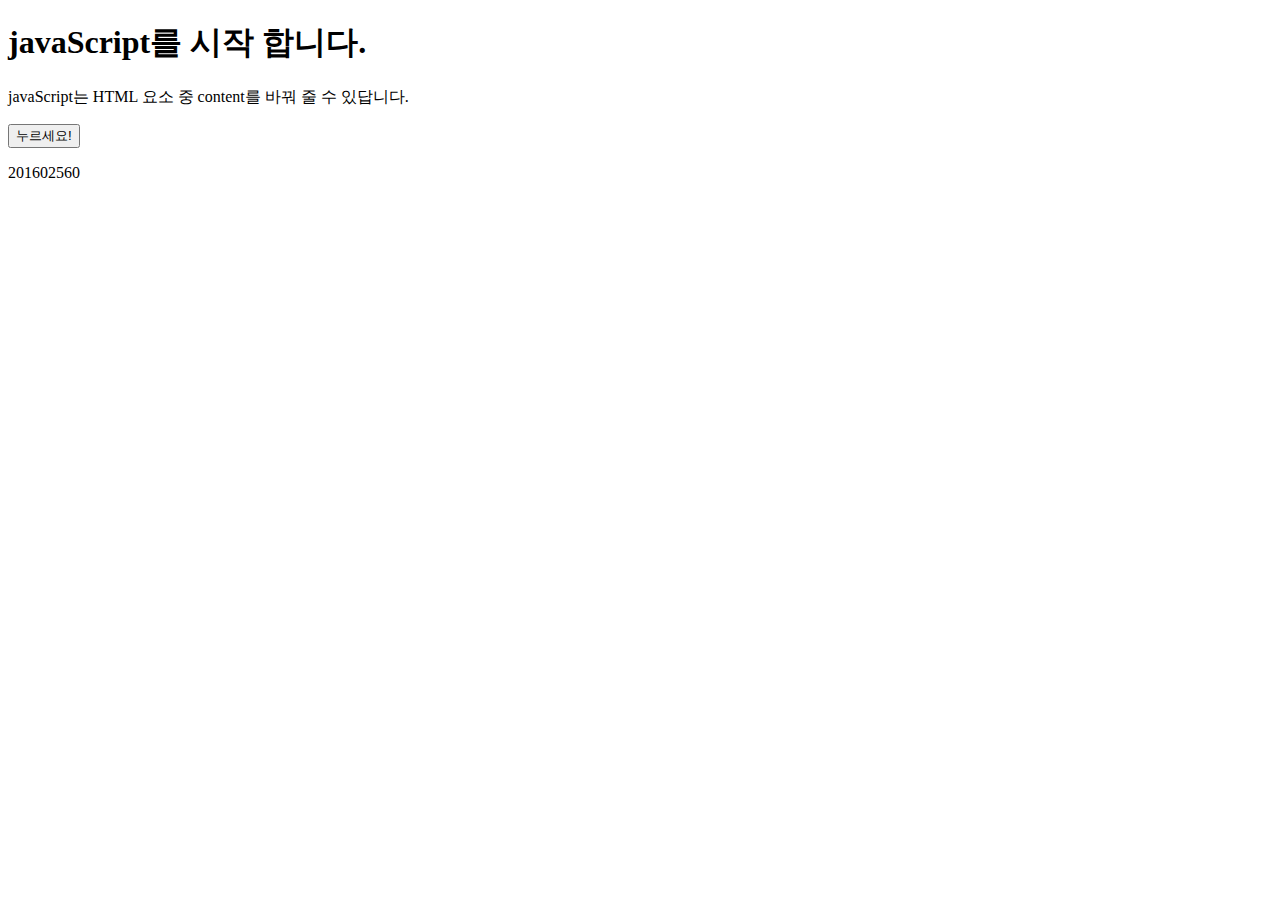
<file: PA/PA7/assignment1/ass10_jsChangeContent.html>
<!DOCTYPE html>
<html lang="en">
<head>
    <meta charset="UTF-8">
    <title>Title</title>
</head>
<body>

<h1>javaScript를 시작 합니다.</h1>

<p>javaScript는 HTML 요소 중 content를 바꿔 줄 수 있답니다.</p>
<button type="button" onclick="myFunction()">누르세요!</button>

<p id="student">201602560</p>

<script>
function myFunction() {
  document.getElementById("student").innerHTML = "Jaesung Lee";
}
</script>

</body>
</html>
</file>
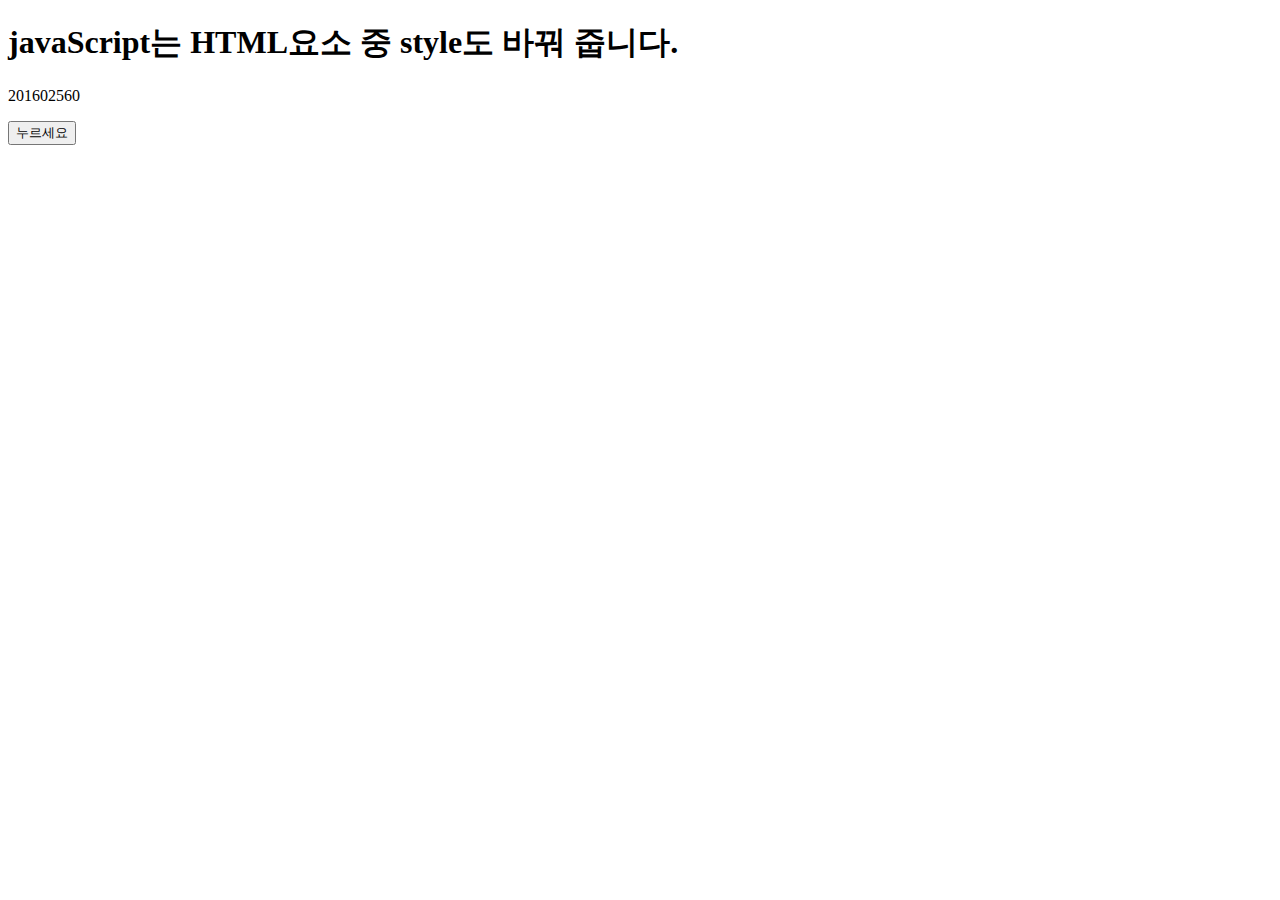
<file: PA/PA7/assignment1/ass11_jsChangeStyles.html>
<!DOCTYPE html>
<html lang="en">
<head>
    <meta charset="UTF-8">
    <title>Title</title>
</head>
<body>

<h1>javaScript는 HTML요소 중 style도 바꿔 줍니다.</h1>

<p id="student">201602560</p>

<script>
function myFunc() {
  document.getElementById("student").innerHTML = "Jaesung Lee";
  document.getElementById("student").style.fontSize = "17px";
  document.getElementById("student").style.color = "purple";
  document.getElementById("student").style.backgroundColor = "ivory";
}
</script>

<button type="button" onclick="myFunc()"> 누르세요 </button>

</body>
</html>
</file>
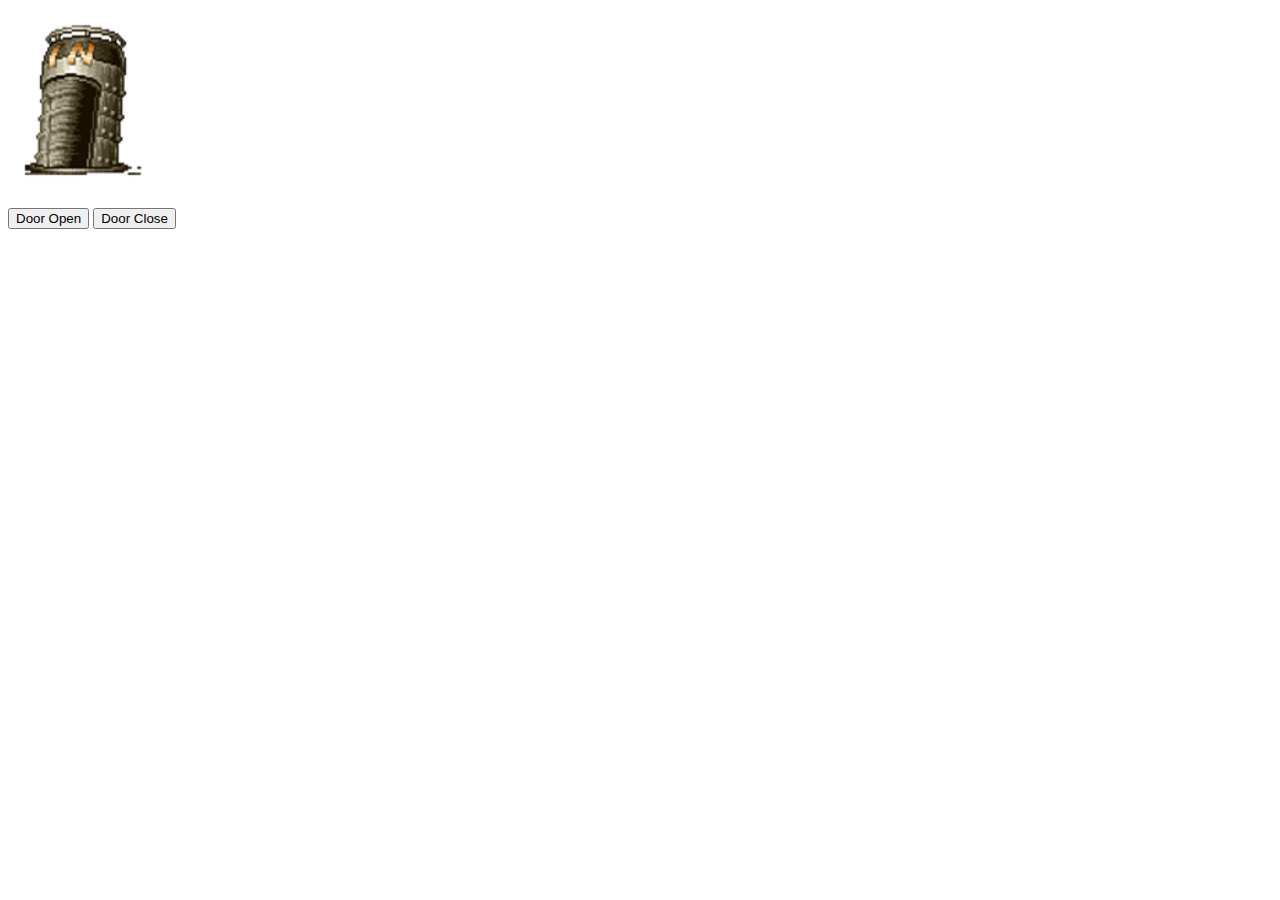
<file: PA/PA7/assignment1/ass12_jsChangeAttributes.html>
<!DOCTYPE html>
<html lang="en">
<head>
    <meta charset="UTF-8">
    <title>Title</title>
</head>
<body>
<script>
function base(door) {
  var pic;
  if (door == 0) {
    pic = "doorClose.png"
  } else {
    pic = "doorOpen.png"
  }
  document.getElementById('doorState').src = pic;
}
</script>

<img id="doorState" src="doorClose.png" width="140" height="180">

<p>
<button type="button" onclick="base(1)">Door Open</button>
<button type="button" onclick="base(0)">Door Close</button>
</p>

</body>
</html>
</file>
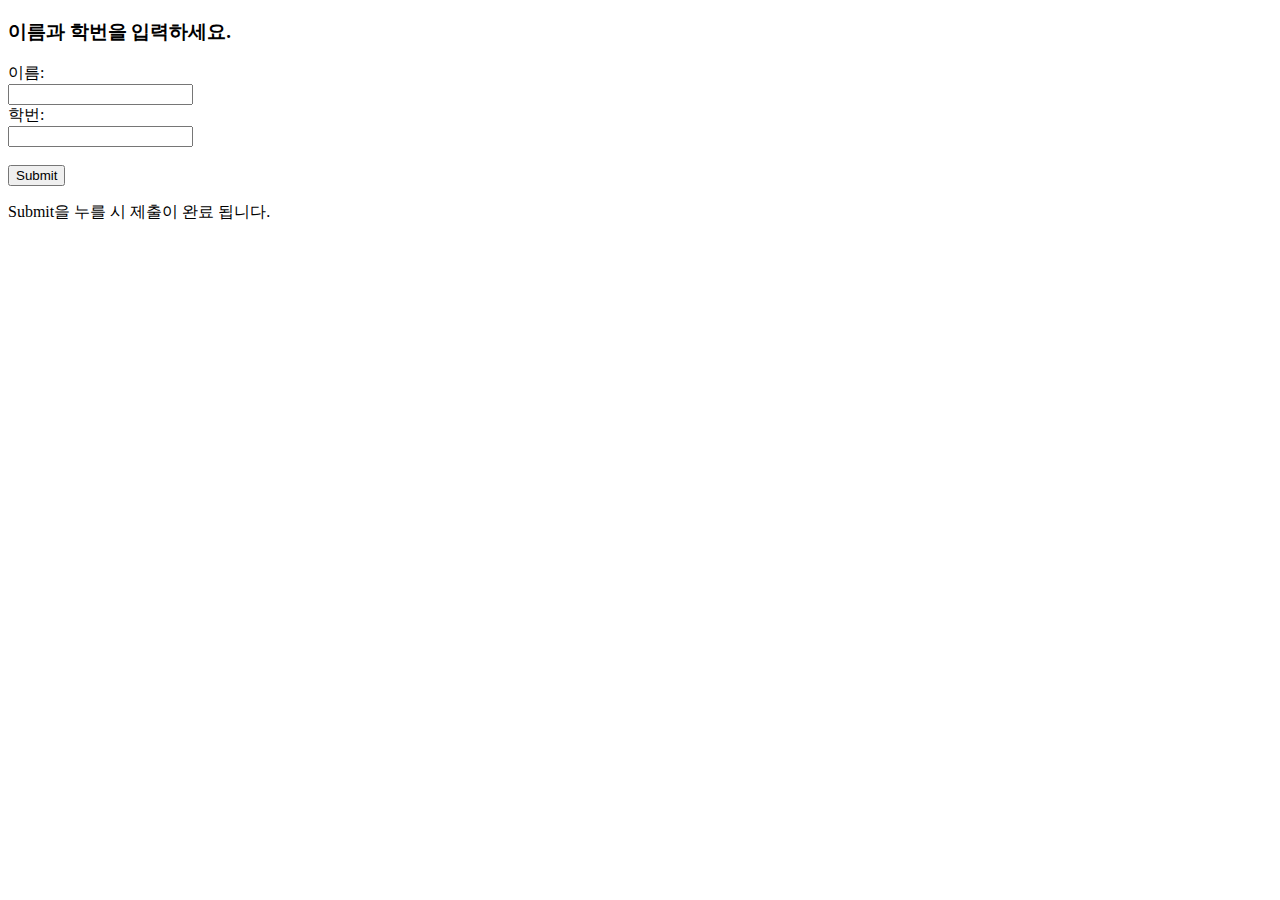
<file: PA/PA7/assignment1/ass13_htmlForms.html>
<!DOCTYPE html>
<html lang="en">
<head>
    <meta charset="UTF-8">
    <title>Title</title>
</head>
<body>

<h3>이름과 학번을 입력하세요.</h3>

<label for="s_name">이름:</label><br>
<input type="text" id="s_name" name="s_name"><br>
<label for="s_num">학번:</label><br>
<input type="text" id="s_num" name="s_num"><br><br>
<input type="submit" value="Submit">


<p>Submit을 누를 시 제출이 완료 됩니다.</p>

</body>
</html>
</file>
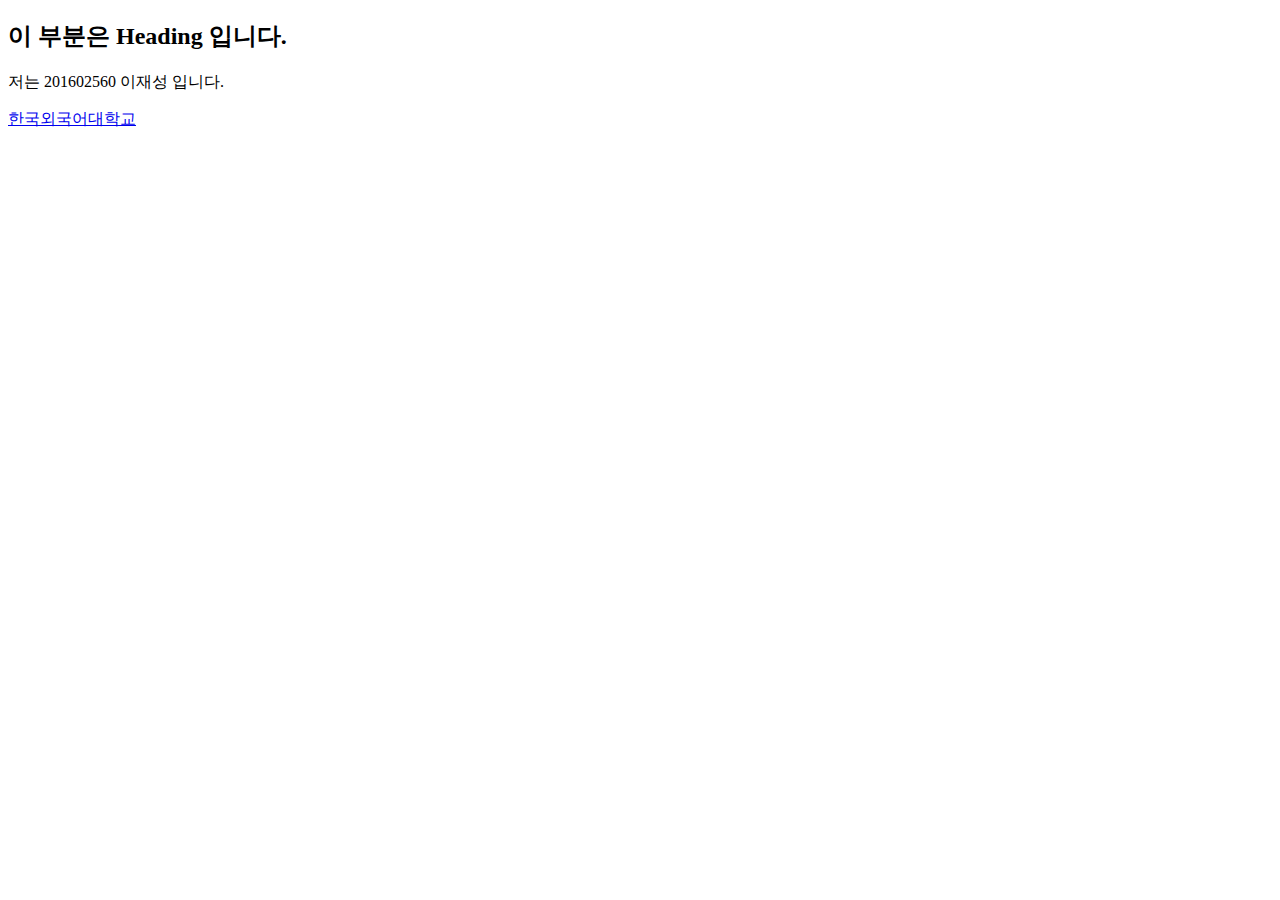
<file: PA/PA7/assignment1/ass1_hrefAttribute.html>
<!DOCTYPE html>
<html lang="en">
<head>
    <meta charset = "UTF-8">
    <title> Title </title>
</head>
<body>

<h2>이 부분은 Heading 입니다.</h2>
<p>저는 201602560 이재성 입니다.</p>

<a href="http://www.hufs.ac.kr">한국외국어대학교</a>

</body>
</html>
</file>
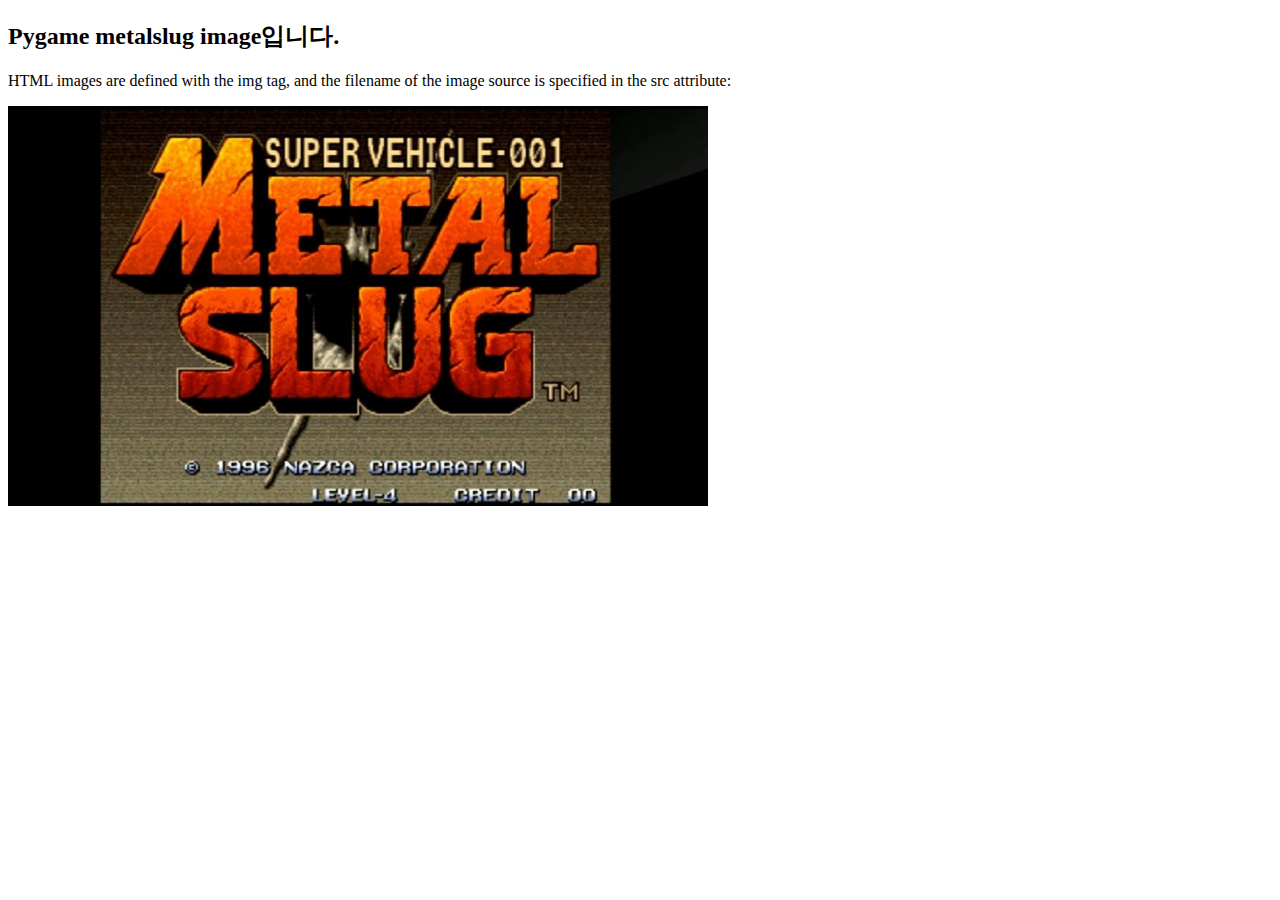
<file: PA/PA7/assignment1/ass2_srcAttribute.html>
<!DOCTYPE html>
<html lang="en">
<head>
    <meta charset="UTF-8">
    <title>Title</title>
</head>
<body>

<h2>Pygame metalslug image입니다.</h2>
<p>HTML images are defined with the img tag, and the filename of the image source is specified in the src attribute:</p>

<img src="metalslug.png" width="700" height="400">

</body>
</html>
</file>
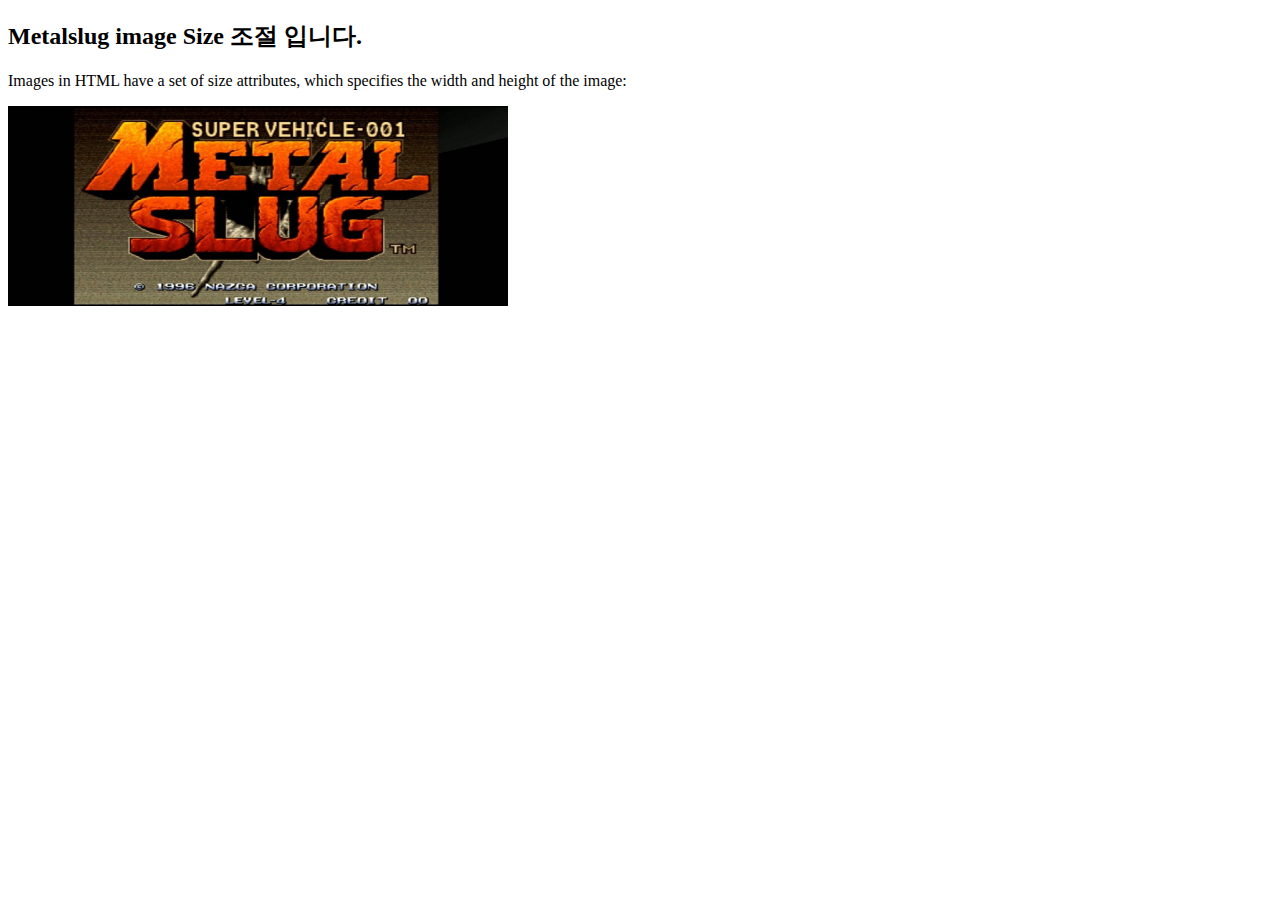
<file: PA/PA7/assignment1/ass3_width_heightAttribute.html>
<!DOCTYPE html>
<html lang="en">
<head>
    <meta charset="UTF-8">
    <title>Title</title>
</head>
<body>

<h2>Metalslug image Size 조절 입니다.</h2>
<p>Images in HTML have a set of size attributes, which specifies the width and height of the image:</p>

<img src="metalslug.png" width="500" height="200">

</body>
</html>
</file>
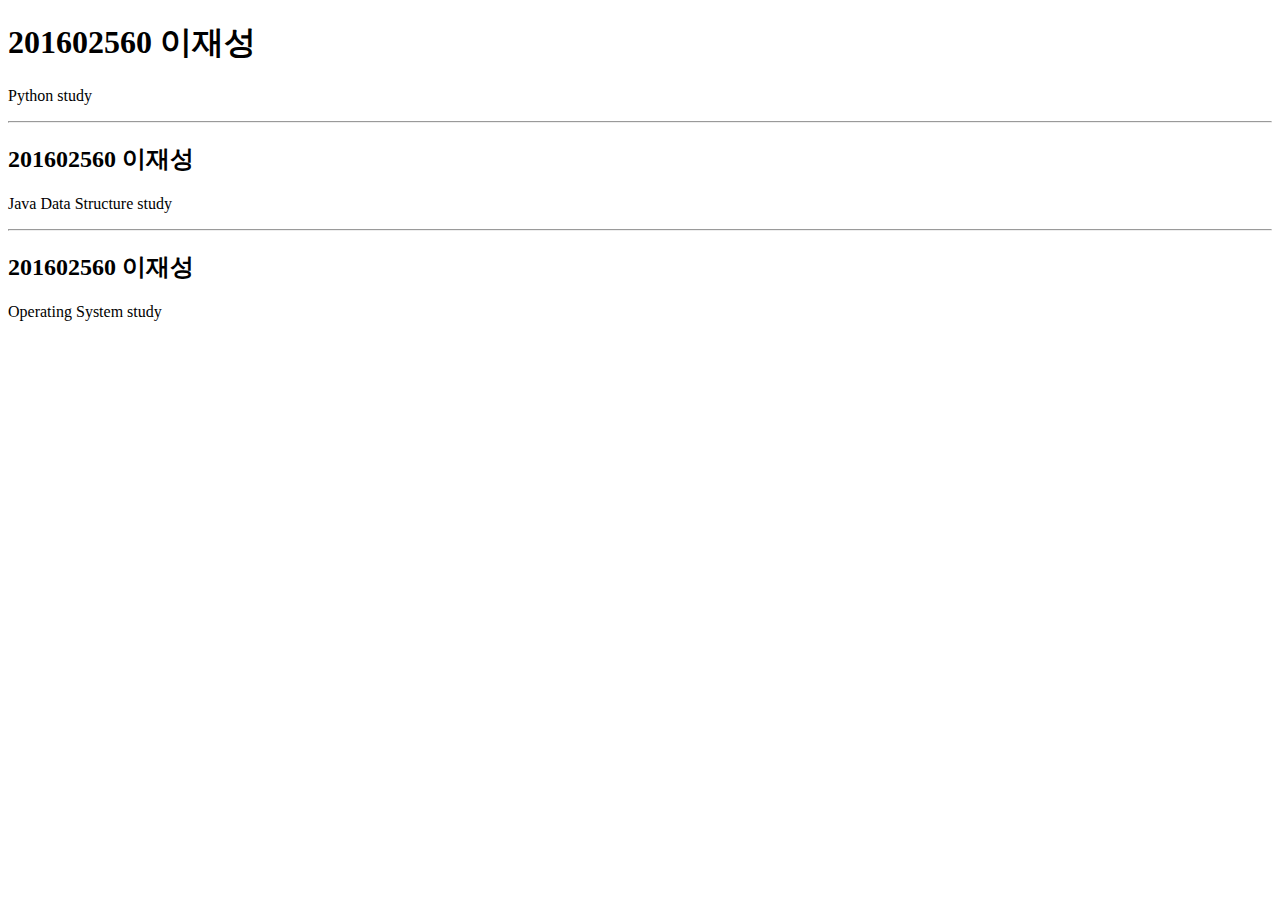
<file: PA/PA7/assignment1/ass4_horizontalRules.html>
<!DOCTYPE html>
<html>
<head>
    <meta charset="UTF-8">
    <title>Title</title>
</head>
<body>

<h1>201602560 이재성 </h1>
<p>Python study</p>
<hr>

<h2>201602560 이재성</h2>
<p>Java Data Structure study</p>
<hr>

<h2>201602560 이재성</h2>
<p>Operating System study</p>

</body>
</html>
</file>
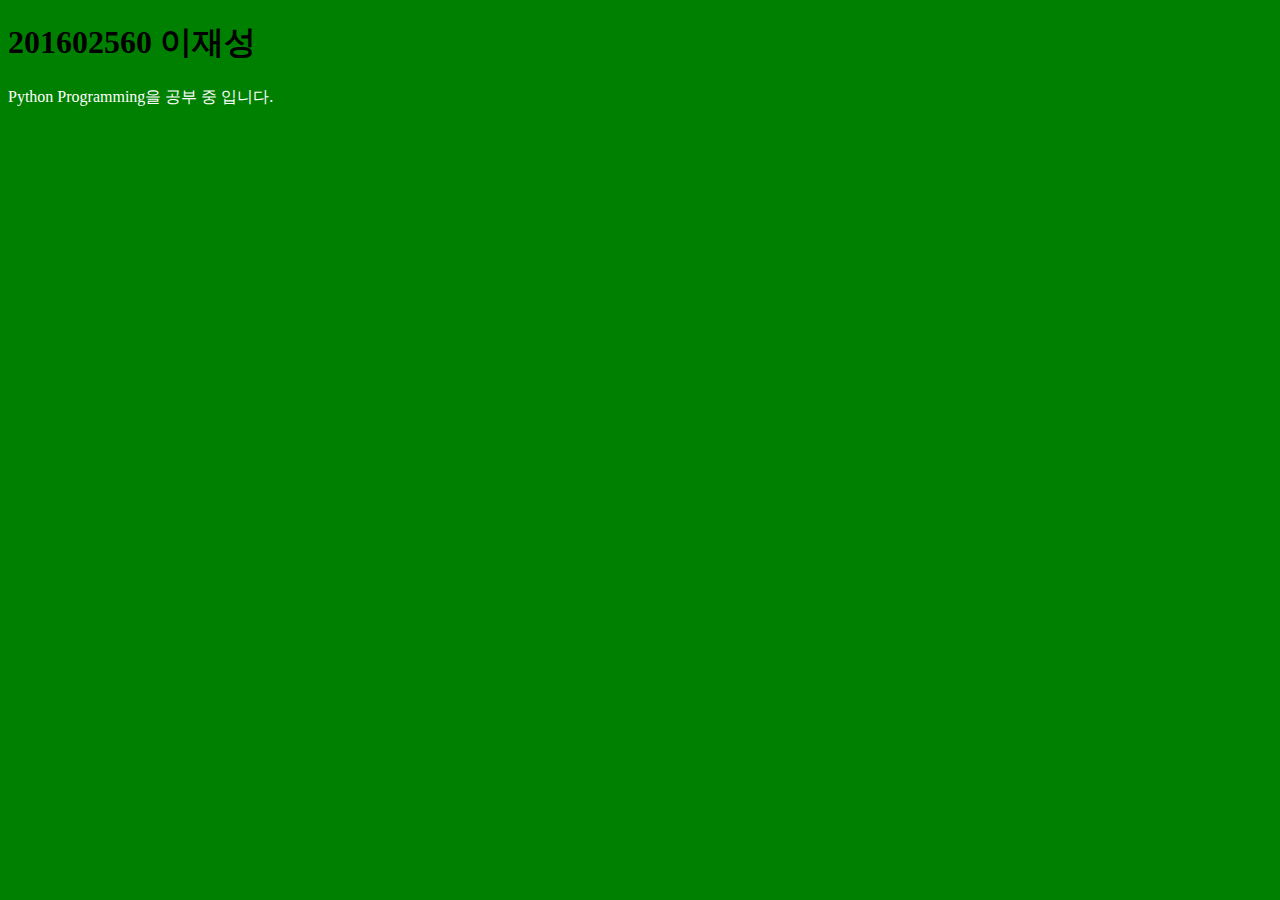
<file: PA/PA7/assignment1/ass5_internalCSS.html>
<!DOCTYPE html>
<html>
<head>
     <meta charset="UTF-8">
    <title>Title</title>
<style>
body {background-color: green;}
h1   {color: black;}
p    {color: white;}
</style>
</head>
<body>

<h1>201602560 이재성</h1>
<p>Python Programming을 공부 중 입니다.</p>

</body>
</html>
</file>
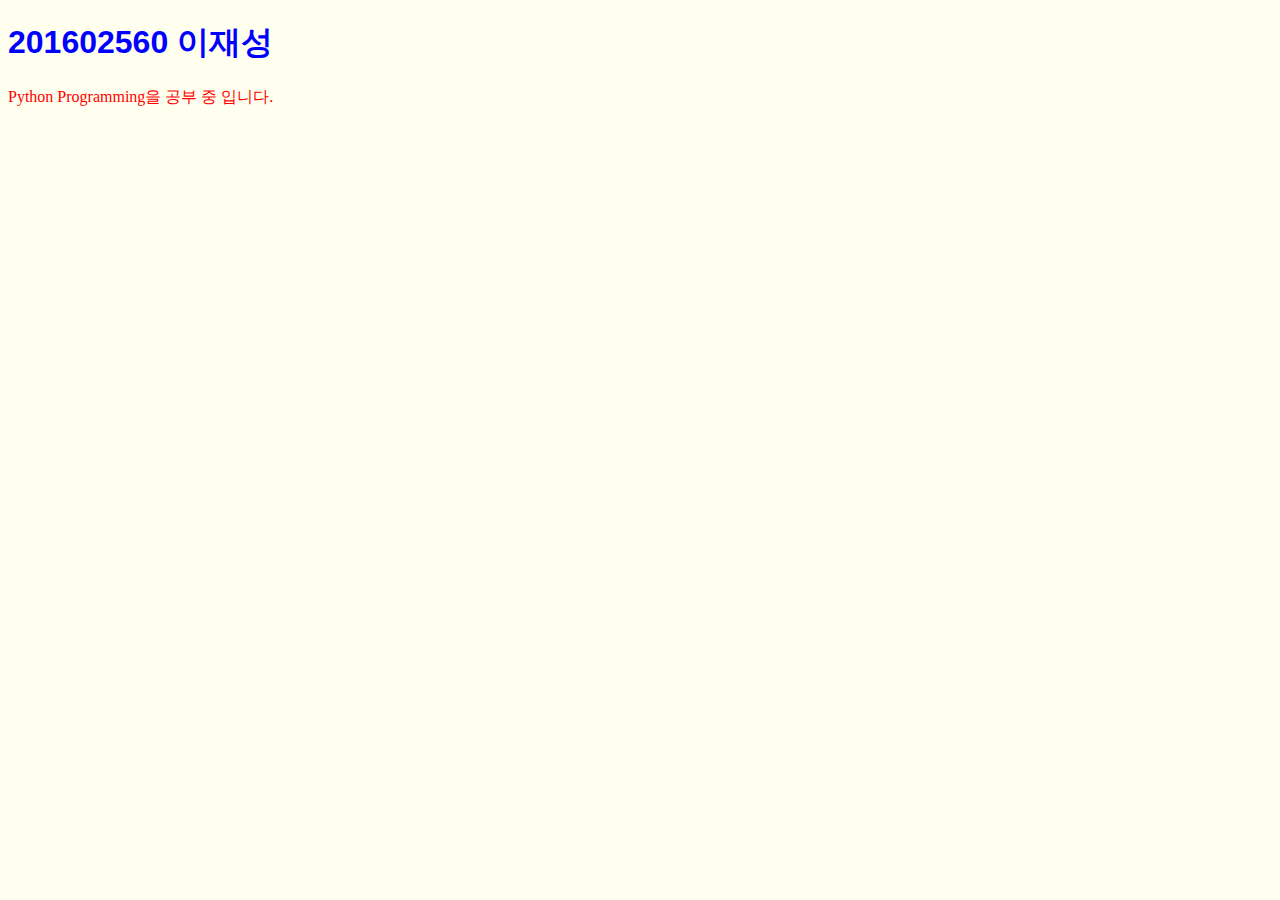
<file: PA/PA7/assignment1/ass6_externalCSS.html>
<!DOCTYPE html>
<html lang="en">
<head>
    <meta charset="UTF-8">
    <link rel="stylesheet" href="ass6_externalCSS.css">
    <title>Title</title>
</head>
<body>

<h1>201602560 이재성</h1>
<p>Python Programming을 공부 중 입니다.</p>

</body>
</html>
</file>
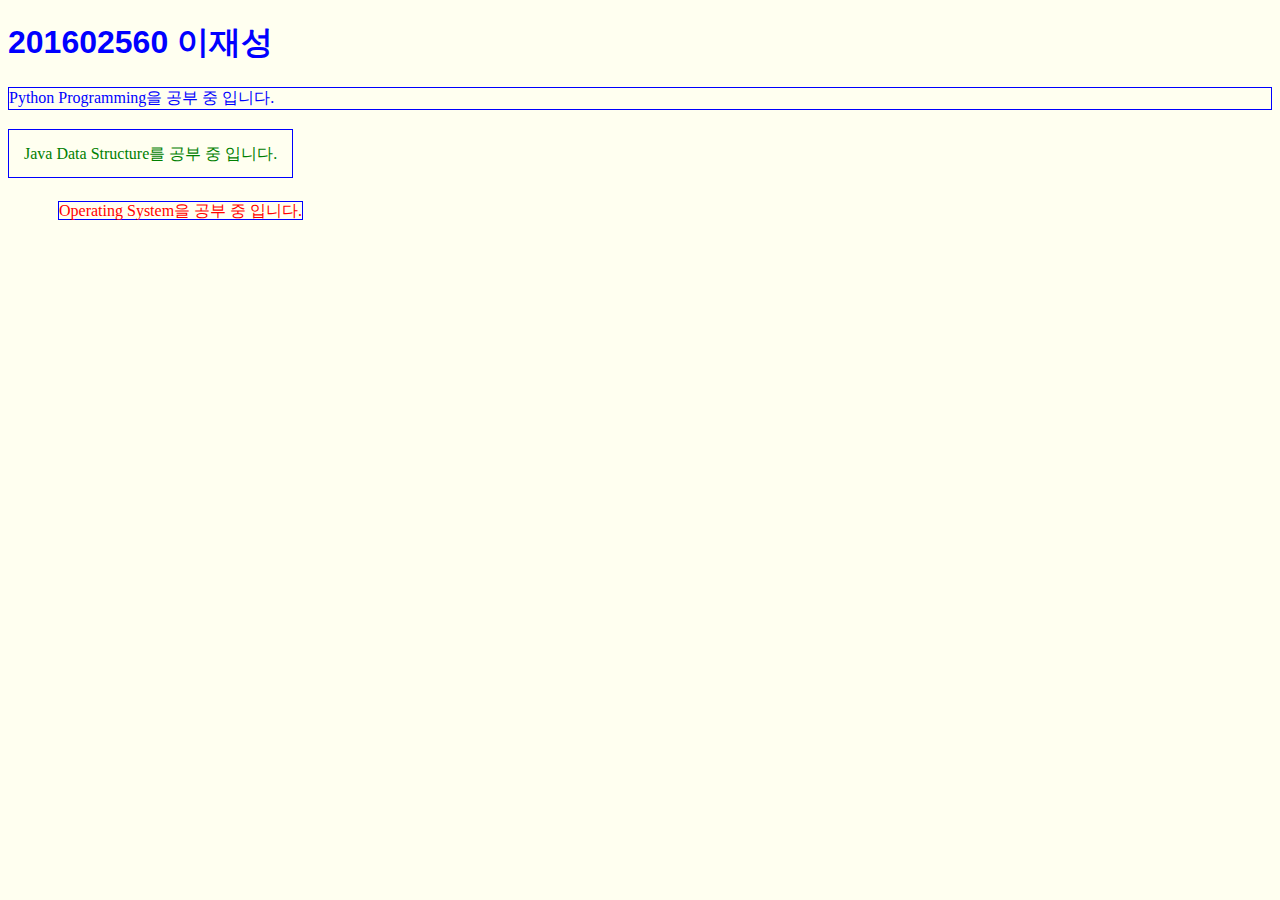
<file: PA/PA7/assignment1/ass7_Border_Padding_Margin.html>
<!DOCTYPE html>
<html lang="en">
<head>
    <meta charset="UTF-8">
    <link rel="stylesheet" href="ass7_Border_Padding_Margin.css">
    <title>Title</title>
</head>
<body>

<h1>201602560 이재성</h1>
<p>Python Programming을 공부 중 입니다.</p> <br>
<p1>Java Data Structure를 공부 중 입니다.</p1> <br><br><br>
<p2>Operating System을 공부 중 입니다.</p2>

</body>
</html>
</file>
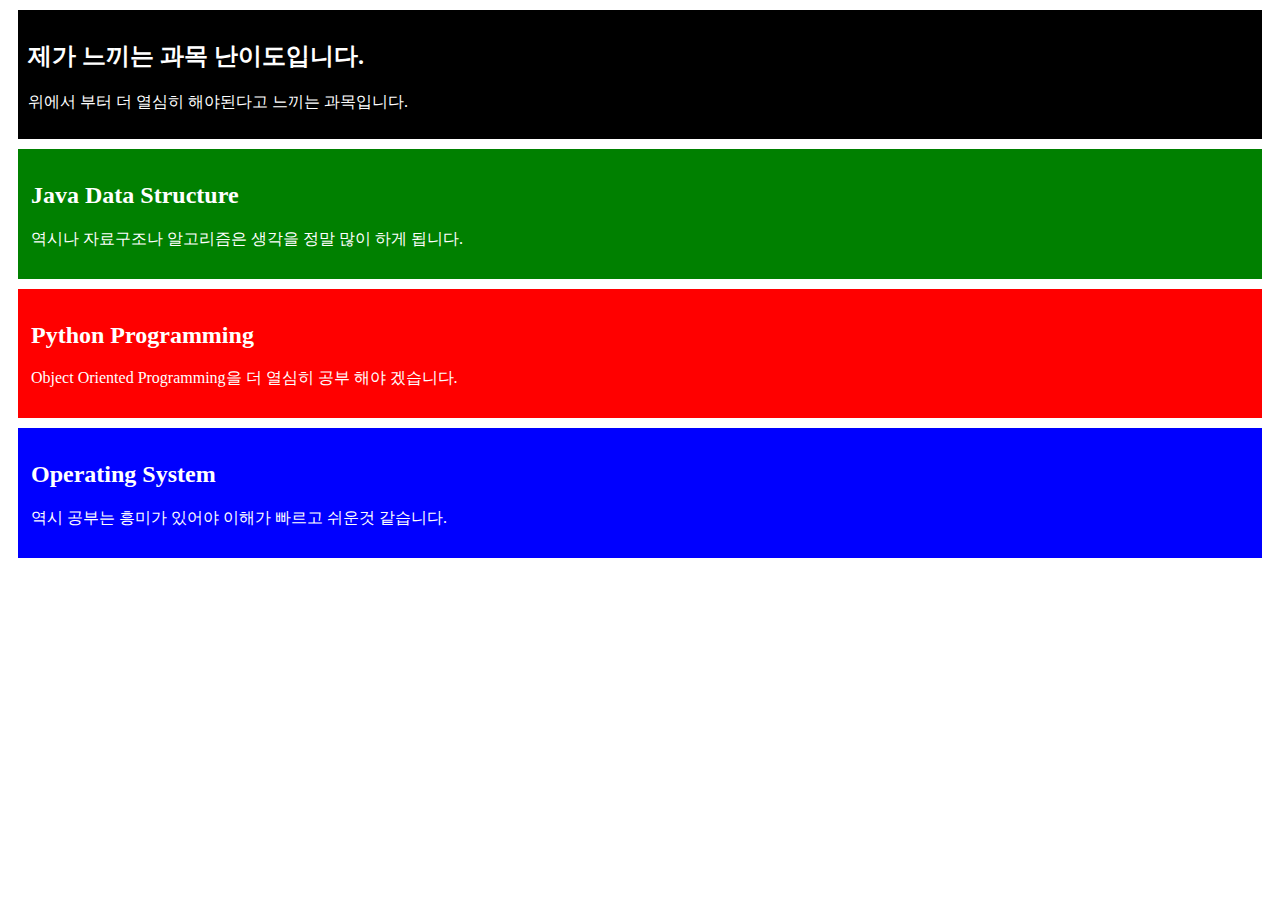
<file: PA/PA7/assignment1/ass8_classAttribute.html>
<!DOCTYPE html>
<html lang="en">
<head>
    <meta charset="UTF-8">
    <title>Title</title>
    <style>
.studies {
  background-color : black;
  color : white;
  margin : 10px;
  padding : 10px;
}
.python {
  background-color: red;
  color: white;
  margin: 10px;
  padding: 13px;
}
.java {
  background-color: green;
  color: white;
  margin: 10px;
  padding: 13px;
}
.os {
  background-color: blue;
  color: white;
  margin: 10px;
  padding: 13px;
}
</style>
</head>
<body>

<div class="studies">
<h2>제가 느끼는 과목 난이도입니다.</h2>
<p>위에서 부터 더 열심히 해야된다고 느끼는 과목입니다.</p>
</div>

<div class="java">
<h2>Java Data Structure</h2>
<p>역시나 자료구조나 알고리즘은 생각을 정말 많이 하게 됩니다.</p>
</div>

<div class="python">
<h2>Python Programming</h2>
<p>Object Oriented Programming을 더 열심히 공부 해야 겠습니다.</p>
</div>

<div class="os">
<h2>Operating System</h2>
<p>역시 공부는 흥미가 있어야 이해가 빠르고 쉬운것 같습니다.</p>
</div>

</body>
</html>
</file>
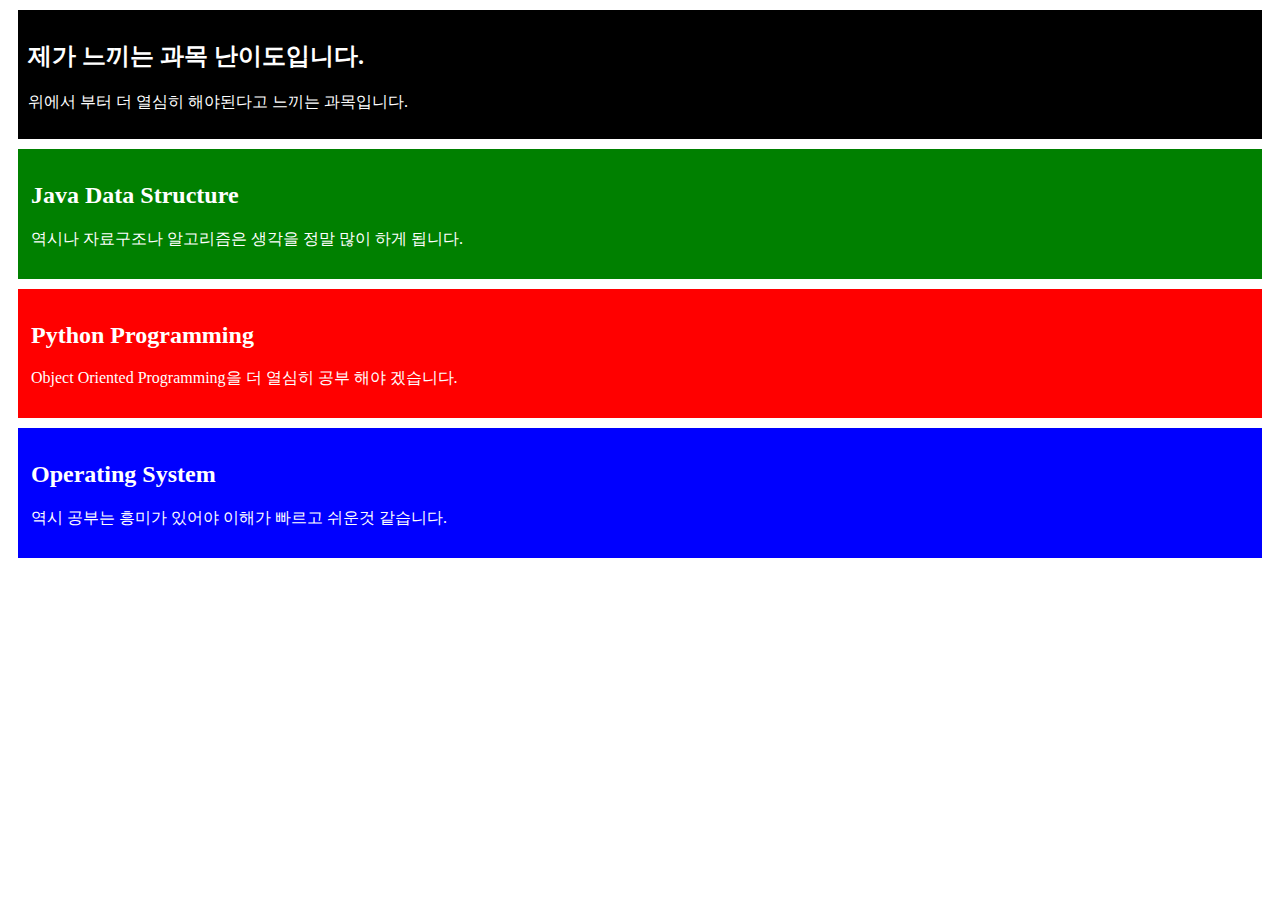
<file: PA/PA7/assignment1/ass9_idAttribute.html>
<!DOCTYPE html>
<html lang="en">
<head>
    <meta charset="UTF-8">
    <title>le</title>
    <style>
#studies {
  background-color : black;
  color : white;
  margin : 10px;
  padding : 10px;
}
#python {
  background-color: red;
  color: white;
  margin: 10px;
  padding: 13px;
}
#java {
  background-color: green;
  color: white;
  margin: 10px;
  padding: 13px;
}
#os {
  background-color: blue;
  color: white;
  margin: 10px;
  padding: 13px;
}
</style>
</head>
<body>

<div id="studies">
<h2>제가 느끼는 과목 난이도입니다.</h2>
<p>위에서 부터 더 열심히 해야된다고 느끼는 과목입니다.</p>
</div>

<div id="java">
<h2>Java Data Structure</h2>
<p>역시나 자료구조나 알고리즘은 생각을 정말 많이 하게 됩니다.</p>
</div>

<div id="python">
<h2>Python Programming</h2>
<p>Object Oriented Programming을 더 열심히 공부 해야 겠습니다.</p>
</div>

<div id="os">
<h2>Operating System</h2>
<p>역시 공부는 흥미가 있어야 이해가 빠르고 쉬운것 같습니다.</p>
</div>

</body>
</html>
</file>
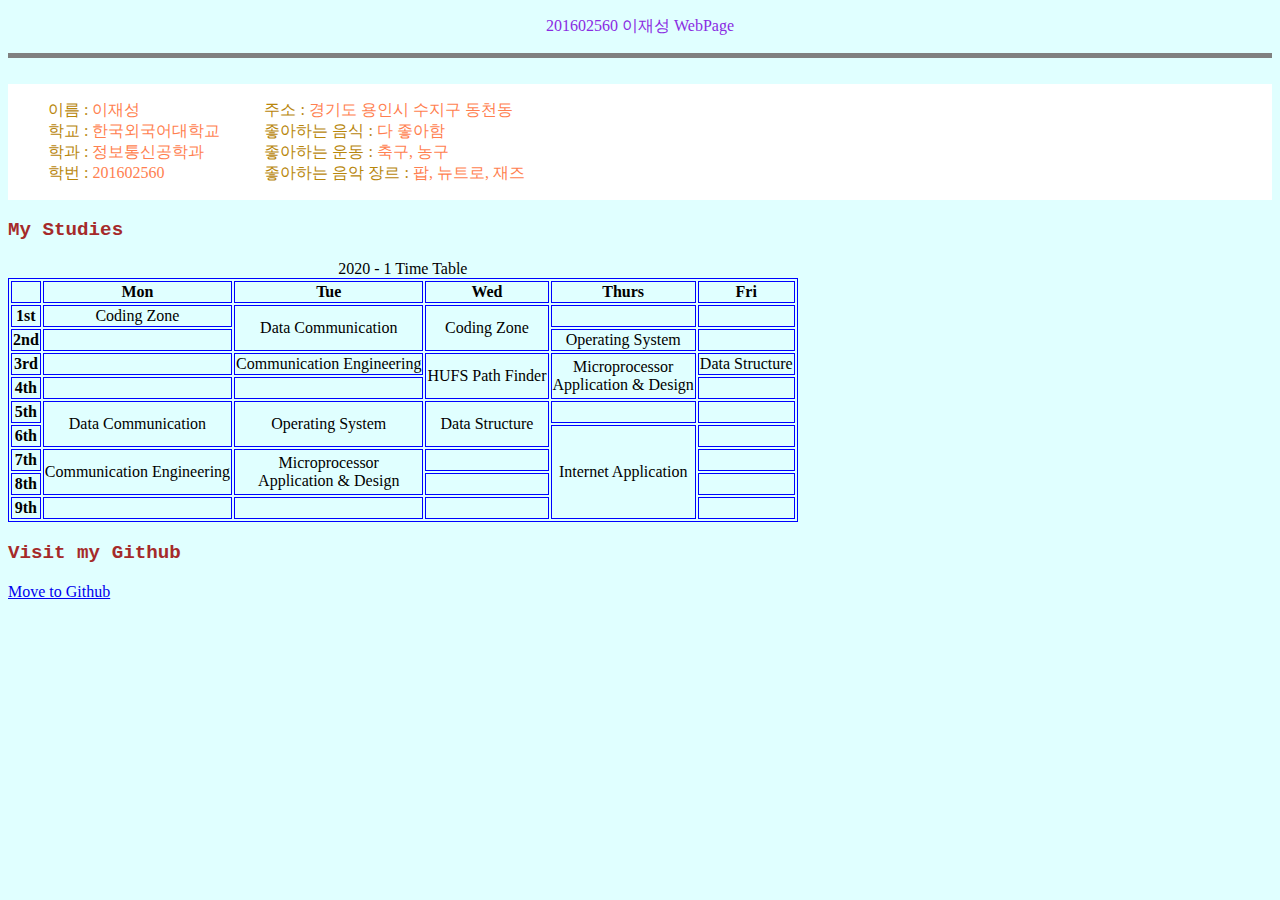
<file: PA/PA7/assignment2/jsleeWeb.html>
<!DOCTYPE html>
<html lang="en">
<head>
    <meta charset="UTF-8">
    <link rel="stylesheet" href="jsl_externalCSS.css">
    <title>jaesung Lee Homepage</title>
</head>
<body>
    <script type = "text/javascript" src = "jsl_javaScript.js"></script>
    <p onmouseover = "myImage()" onmouseout = "noImage()">
        201602560 이재성 WebPage
    </p>
    <hr>
    <img id = "img_Id">
    <div class = "introduce">
        <div class = "wrap">
            <ul>
                <li>
                    <span class = "key">
                        이름 :
                    </span>
                    <span class = "value">
                        이재성
                    </span>
                </li>
                <li>
                    <span class = "key">
                        학교 :
                    </span>
                    <span class = "value">
                        한국외국어대학교
                    </span>
                </li>
                <li>
                    <span class = "key">
                        학과 :
                    </span>
                    <span class = "value">
                        정보통신공학과
                    </span>
                </li>
                <li>
                    <span class = "key">
                        학번 :
                    </span>
                    <span class = "value">
                        201602560
                    </span>
                </li>
            </ul>
        </div>

        <div class = "wrap">
            <ul>
                <li>
                    <span class = "key">
                        주소 :
                    </span>
                    <span class = "value">
                        경기도 용인시 수지구 동천동
                    </span>
                </li>
                <li>
                    <span class = "key">
                        좋아하는 음식 :
                    </span>
                    <span class = "value">
                        다 좋아함
                    </span>
                </li>
                <li>
                    <span class = "key">
                        좋아하는 운동 :
                    </span>
                    <span class = "value">
                        축구, 농구
                    </span>
                </li>
                <li>
                    <span class = "key">
                        좋아하는 음악 장르 :
                    </span>
                    <span class = "value">
                        팝, 뉴트로, 재즈
                    </span>
                </li>

            </ul>
        </div>
    </div>

    <h3>My Studies</h3>
    <table>
        <caption>2020 - 1 Time Table</caption>
        <thead>
            <tr>
                <th></th>
                <th>Mon</th>
                <th>Tue</th>
                <th>Wed</th>
                <th>Thurs</th>
                <th>Fri</th>
            </tr>
        </thead>
        <tbody>
            <tr>
                <th>1st</th>
                <td>Coding Zone</td>
                <td rowspan = "2">Data Communication</td>
                <td rowspan = "2">Coding Zone</td>
                <td></td>
                <td></td>
            </tr>
            <tr>
                <th>2nd</th>
                <td></td>
                <td>Operating System</td>
                <td></td>
            </tr>
            <tr>
                <th>3rd</th>
                <td></td>
                <td>Communication Engineering</td>
                <td rowspan = "2">HUFS Path Finder</td>
                <td rowspan = "2">Microprocessor<br>Application & Design</td>
                <td>Data Structure</td>
            </tr>
            <tr>
                <th>4th</th>
                <td></td>
                <td></td>
                <td></td>
            </tr>
            <tr>
                <th>5th</th>
                <td rowspan = "2">Data Communication</td>
                <td rowspan = "2">Operating System</td>
                <td rowspan = "2">Data Structure</td>
                <td></td>
                <td></td>
            </tr>
            <tr>
                <th>6th</th>
                <td rowspan = "4">Internet Application</td>
                <td></td>
            </tr>
            <tr>
                <th>7th</th>
                <td rowspan = "2">Communication Engineering</td>
                <td rowspan = "2">Microprocessor<br>Application & Design</td>
                <td></td>
                <td></td>
            </tr>
            <tr>
                <th>8th</th>
                <td></td>
                <td></td>
            </tr>
            <tr>
                <th>9th</th>
                <td></td>
                <td></td>
                <td></td>
                <td></td>
            </tr>
        </tbody>
    </table>

    <h3>Visit my Github</h3>
    <p1>
        <a href="https://github.com/JaesungLeee">Move to Github</a>
    </p1>
</body>
</html>
</file>
<file: PA/PA7/assignment1/ass6_externalCSS.css>
body {
    background-color: ivory;
}
h1   {
    color: blue;
    font-family : sans-serif;
}
p    {
    color: red;
}
</file>
<file: PA/PA7/assignment1/ass7_Border_Padding_Margin.css>
body {
    background-color: ivory;
}
h1   {
    color: blue;
    font-family : sans-serif;
}
p    {
    color : blue;
    border: 1px solid blue;
}
p1   {
    color : green;
    border: 1px solid blue;
    padding: 15px;
}
p2   {
    color : red;
    border : 1px solid blue;
    margin : 50px;
}
</file>
<file: PA/PA7/assignment2/jsl_externalCSS.css>
body {
    background-color: LightCyan;
}

p {
    color : BlueViolet;
    text-align : center;
}

hr {
    height : 5px;
    border-width : 0;
    color : gray;
    background-color : gray;
}

.introduce {
    background-color : white;
    color : white;
}

.wrap {
    display : inline-block;
}

.key {
    color : DarkGoldenRod;
}

.value {
    color : Coral;
}

h3 {
    color : brown;
    font-family : courier;
    font-size : 120%;
}

tabel {
    width : 120%;
}

table, th, td {
    border : 1px solid blue;
}

td {
    text-align : center;
}
</file>
